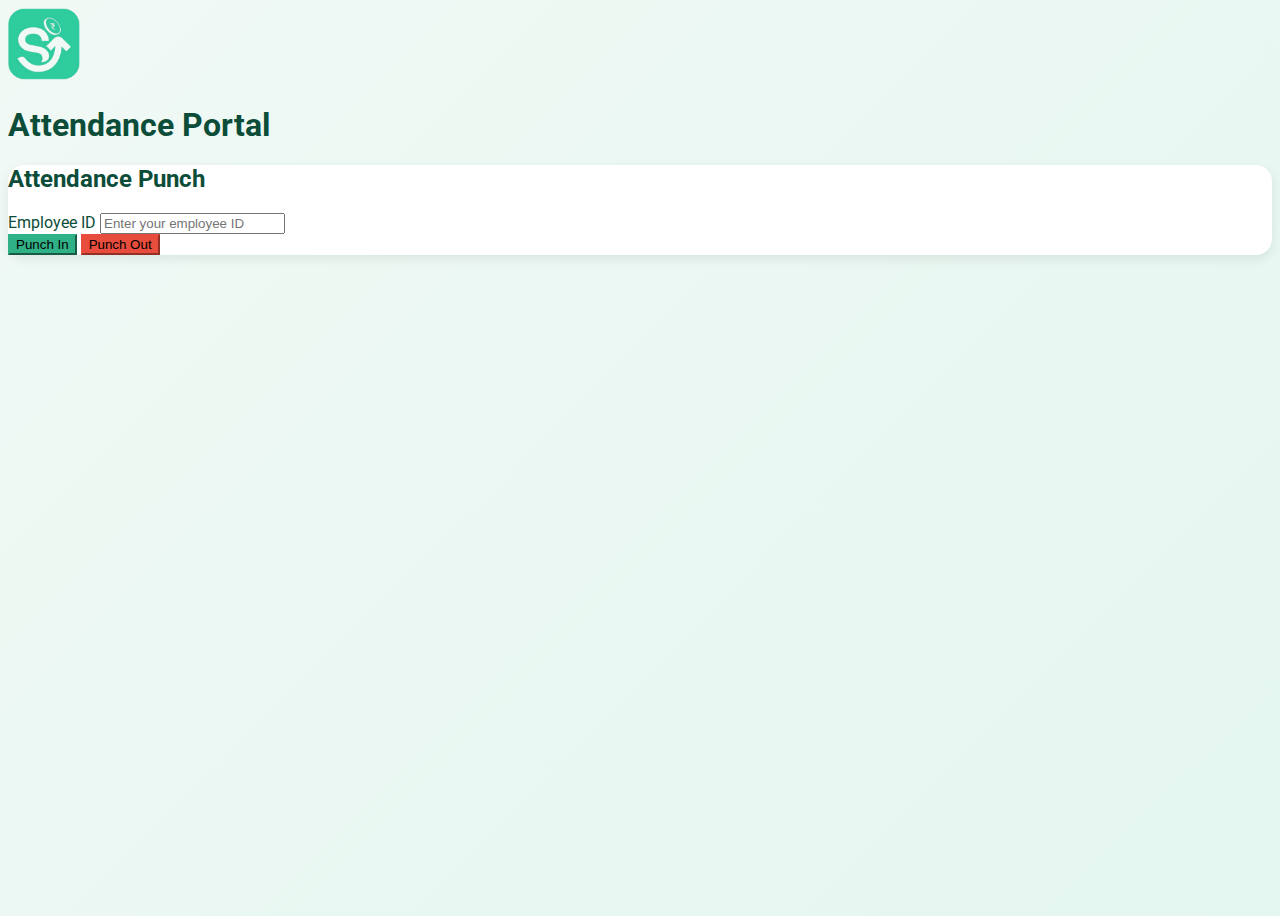
<file: templates/index.html>
<!DOCTYPE html>
<html lang="en">
<head>
    <meta charset="UTF-8">
    <meta name="viewport" content="width=device-width, initial-scale=1.0">
    <title>Employee Attendance</title>
    <!-- Google font for a more modern look -->
    <link href="https://fonts.googleapis.com/css2?family=Roboto:wght@300;400;500;700&display=swap" rel="stylesheet">
    <!-- Bootstrap core -->
    <link rel="stylesheet" href="https://cdn.jsdelivr.net/npm/bootstrap@5.3.1/dist/css/bootstrap.min.css" integrity="sha384-5RykWod+PRoXK5Cn+8b0ajbHktlFZAr6KEw2Hq0oEKHm3fBYx3Lxx0VwGDkxN5wE" crossorigin="anonymous">
    <!-- Custom styles for the attendance page -->
    <link rel="stylesheet" href="/static/css/style.css">
</head>
<body>
    <!-- Header with logo -->
    <div class="container py-4">
        <div class="row justify-content-center">
            <div class="col-12 text-center">
                <img src="/static/images/salaryadda-logo.png" alt="SalaryAdda logo" class="logo mb-3" style="max-width: 80px; height: auto;">
                <h1 class="h4 fw-bold text-primary mb-0">Attendance Portal</h1>
            </div>
        </div>
    </div>
    <!-- Main punch card -->
    <div class="container py-3">
        <div class="row justify-content-center">
            <div class="col-md-6 col-lg-5">
                <div class="card shadow-sm border-0">
                    <div class="card-body p-4">
                        <h2 class="card-title text-center mb-4 fw-semibold">Attendance Punch</h2>
                        <div class="mb-3">
                            <label for="employeeId" class="form-label">Employee ID</label>
                            <input type="text" id="employeeId" class="form-control" placeholder="Enter your employee ID">
                        </div>
                        <div class="d-grid gap-2">
                            <button class="btn btn-success" onclick="submitPunch('in')">Punch In</button>
                            <button class="btn btn-danger" onclick="submitPunch('out')">Punch Out</button>
                        </div>
                        <div id="message" class="mt-3"></div>
                    </div>
                </div>
            </div>
        </div>
    </div>

    <script src="https://cdn.jsdelivr.net/npm/bootstrap@5.3.1/dist/js/bootstrap.bundle.min.js" integrity="sha384-M0M6+f81HpbhVwJZVrU5KdAfa6c2t1LuakPhkjdnnfZh47g9hSRA8pmmCQCkxrYH" crossorigin="anonymous"></script>
    <script src="/static/js/main.js"></script>
</body>
</html>
</file>
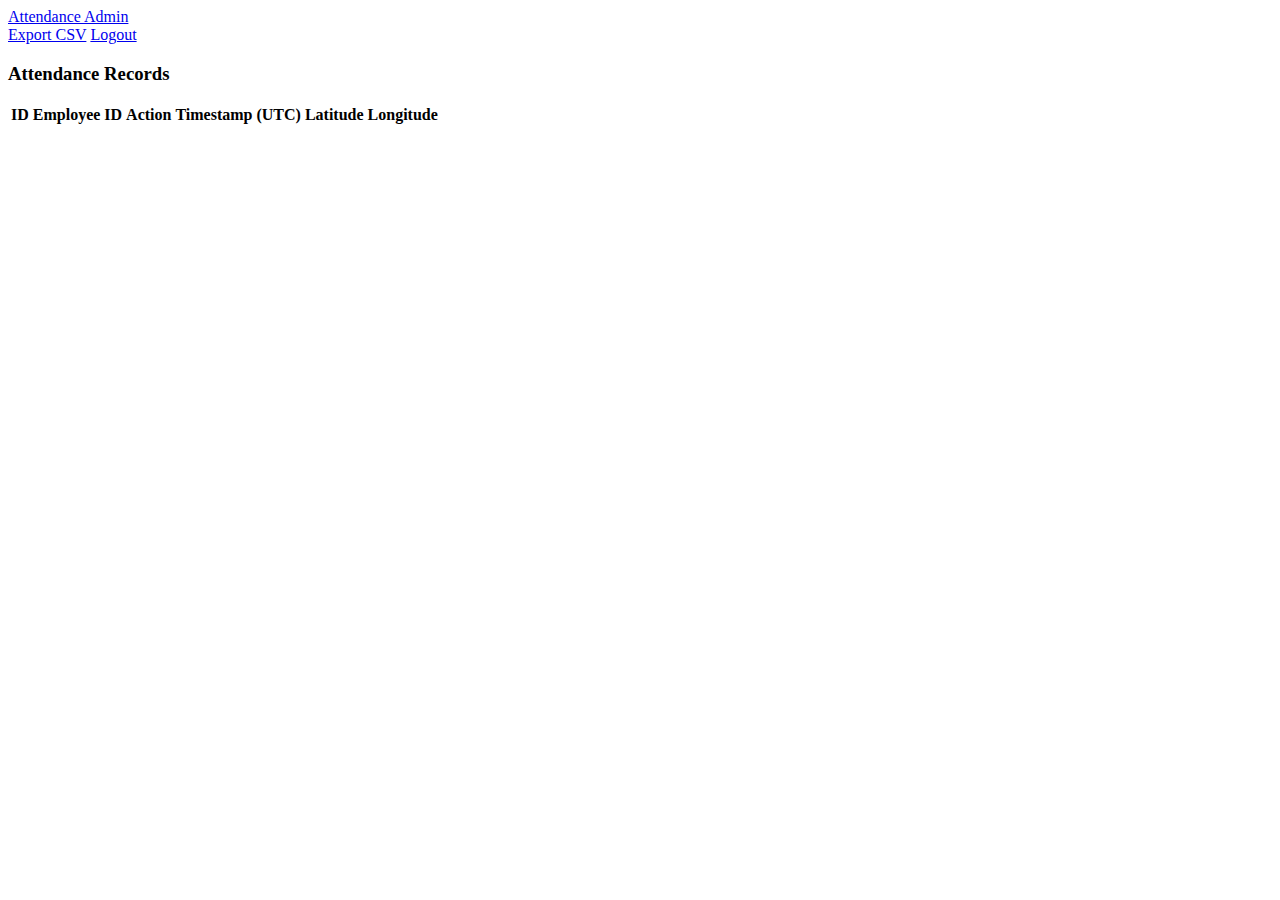
<file: templates/admin.html>
<!DOCTYPE html>
<html lang="en">
<head>
    <meta charset="UTF-8">
    <meta name="viewport" content="width=device-width, initial-scale=1.0">
    <title>Admin Dashboard</title>
    <link rel="stylesheet" href="https://cdn.jsdelivr.net/npm/bootstrap@5.3.1/dist/css/bootstrap.min.css" integrity="sha384-5RykWod+PRoXK5Cn+8b0ajbHktlFZAr6KEw2Hq0oEKHm3fBYx3Lxx0VwGDkxN5wE" crossorigin="anonymous">
    <style>
        .table-responsive {
            max-height: 70vh;
        }
    </style>
</head>
<body>
    <nav class="navbar navbar-expand-lg navbar-light bg-light">
        <div class="container-fluid">
            <a class="navbar-brand" href="#">Attendance Admin</a>
            <div class="d-flex">
                <a class="btn btn-outline-secondary me-2" href="/admin/export">Export CSV</a>
                <a class="btn btn-outline-danger" href="/admin/logout">Logout</a>
            </div>
        </div>
    </nav>
    <div class="container-fluid mt-4">
        <h3>Attendance Records</h3>
        <div class="table-responsive">
            <table class="table table-striped table-bordered">
                <thead class="table-dark">
                    <tr>
                        <th>ID</th>
                        <th>Employee ID</th>
                        <th>Action</th>
                        <th>Timestamp (UTC)</th>
                        <th>Latitude</th>
                        <th>Longitude</th>
                    </tr>
                </thead>
                <tbody id="records-body">
                    <!-- Records will be injected by the server -->
                </tbody>
            </table>
        </div>
    </div>

    <script src="https://cdn.jsdelivr.net/npm/bootstrap@5.3.1/dist/js/bootstrap.bundle.min.js" integrity="sha384-M0M6+f81HpbhVwJZVrU5KdAfa6c2t1LuakPhkjdnnfZh47g9hSRA8pmmCQCkxrYH" crossorigin="anonymous"></script>
</body>
</html>
</file>
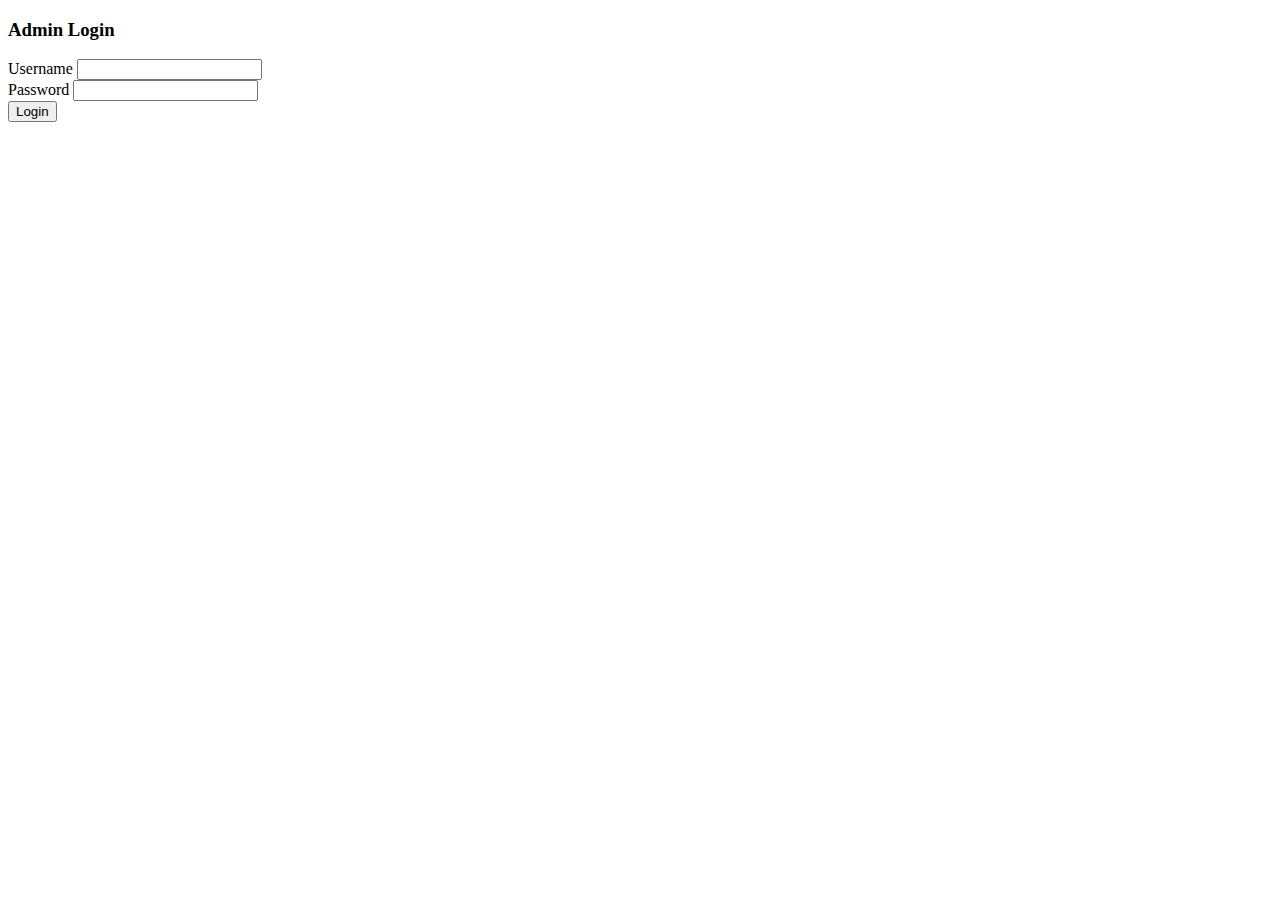
<file: templates/admin_login.html>
<!DOCTYPE html>
<html lang="en">
<head>
    <meta charset="UTF-8">
    <meta name="viewport" content="width=device-width, initial-scale=1.0">
    <title>Admin Login</title>
    <link rel="stylesheet" href="https://cdn.jsdelivr.net/npm/bootstrap@5.3.1/dist/css/bootstrap.min.css" integrity="sha384-5RykWod+PRoXK5Cn+8b0ajbHktlFZAr6KEw2Hq0oEKHm3fBYx3Lxx0VwGDkxN5wE" crossorigin="anonymous">
</head>
<body class="bg-light">
    <div class="container py-5">
        <div class="row justify-content-center">
            <div class="col-md-4">
                <div class="card shadow">
                    <div class="card-body">
                        <h3 class="card-title text-center mb-4">Admin Login</h3>
                        <!-- Display error message if query parameter error=1 is present -->
                        <script>
                            (function() {
                                const params = new URLSearchParams(window.location.search);
                                if (params.get('error')) {
                                    const alertDiv = document.createElement('div');
                                    alertDiv.className = 'alert alert-danger';
                                    alertDiv.role = 'alert';
                                    alertDiv.textContent = 'Invalid credentials. Please try again.';
                                    document.querySelector('.card-body').prepend(alertDiv);
                                }
                            })();
                        </script>
                        <form method="post" action="/admin/login">
                            <div class="mb-3">
                                <label for="username" class="form-label">Username</label>
                                <input type="text" class="form-control" id="username" name="username" required>
                            </div>
                            <div class="mb-3">
                                <label for="password" class="form-label">Password</label>
                                <input type="password" class="form-control" id="password" name="password" required>
                            </div>
                            <div class="d-grid">
                                <button type="submit" class="btn btn-primary">Login</button>
                            </div>
                        </form>
                    </div>
                </div>
            </div>
        </div>
    </div>
    <script src="https://cdn.jsdelivr.net/npm/bootstrap@5.3.1/dist/js/bootstrap.bundle.min.js" integrity="sha384-M0M6+f81HpbhVwJZVrU5KdAfa6c2t1LuakPhkjdnnfZh47g9hSRA8pmmCQCkxrYH" crossorigin="anonymous"></script>
</body>
</html>
</file>
<file: static/css/style.css>
/* Custom styles for the attendance application */
/* Global styles inspired by SalaryAdda */
body {
    /* Soft gradient background similar to SalaryAdda's palette */
    background: linear-gradient(135deg, #f1f9f5 0%, #e3f6ef 100%);
    font-family: 'Roboto', sans-serif;
    color: #0c4d39;
    min-height: 100vh;
}

/* Logo styling */
.logo {
    width: 72px;
    height: auto;
}

/* Card styling */
.card {
    border-radius: 16px;
    background-color: #ffffff;
    box-shadow: 0 4px 12px rgba(0, 0, 0, 0.08);
}

.card-title {
    color: #0c4d39;
}

/* Primary button (Punch In) styling */
.btn-success {
    background-color: #30b087;
    border-color: #30b087;
    font-weight: 500;
}
.btn-success:hover,
.btn-success:focus {
    background-color: #259c74;
    border-color: #259c74;
}

/* Secondary button (Punch Out) styling */
.btn-danger {
    background-color: #e74c3c;
    border-color: #e74c3c;
    font-weight: 500;
}
.btn-danger:hover,
.btn-danger:focus {
    background-color: #c0392b;
    border-color: #c0392b;
}

/* Message styling */
#message {
    font-size: 1rem;
}
</file>
